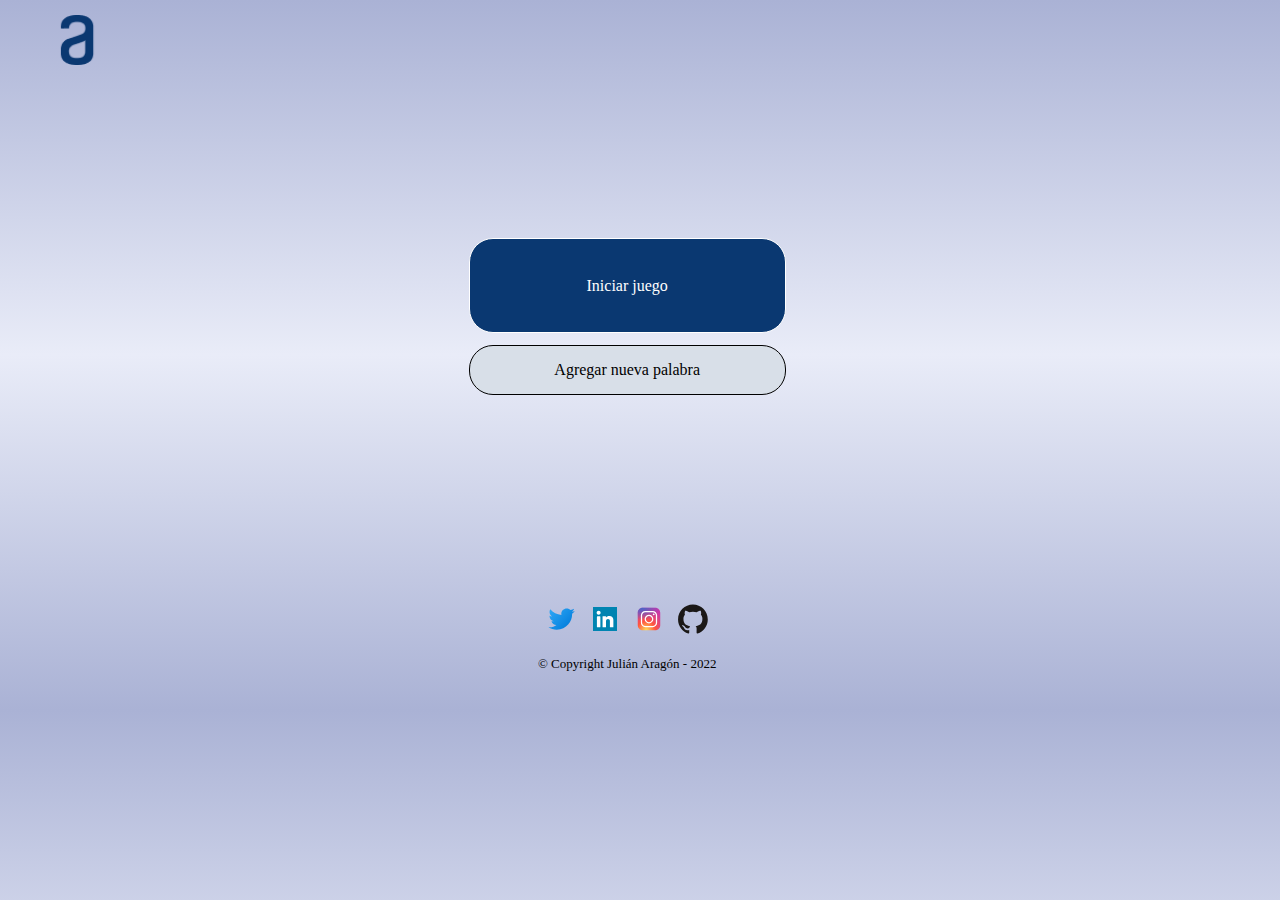
<file: index.html>
<!DOCTYPE html>

<html lang="es">
    
    <head>

        <meta charset="UTF-8"> 
        <meta name="viewport" content="width=device-width, initial-scale=1.0">
        <meta name="author" content="Julián Aragón">
        <title>Juego del ahorcado - Alura challenge</title>
        <link rel="stylesheet" href="reset.css">
        <link rel="stylesheet" href="style.css">
        <link rel="shortcut icon" href="img/Logo.ico" type="image/svg">
    
    </head>

    <body>
        <input type="text" id="keyboard" class="keyboard">
        <button onclick="document.getElementById('keyboard').focus();" class="btn-keyboard">
            <svg xmlns="http://www.w3.org/2000/svg" width="16" height="16" fill="#0A3871" class="bi bi-keyboard-fill" viewBox="0 0 16 16">
            <path d="M0 6a2 2 0 0 1 2-2h12a2 2 0 0 1 2 2v5a2 2 0 0 1-2 2H2a2 2 0 0 1-2-2V6zm13 .25v.5c0 .138.112.25.25.25h.5a.25.25 0 0 0 .25-.25v-.5a.25.25 0 0 0-.25-.25h-.5a.25.25 0 0 0-.25.25zM2.25 8a.25.25 0 0 0-.25.25v.5c0 .138.112.25.25.25h.5A.25.25 0 0 0 3 8.75v-.5A.25.25 0 0 0 2.75 8h-.5zM4 8.25v.5c0 .138.112.25.25.25h.5A.25.25 0 0 0 5 8.75v-.5A.25.25 0 0 0 4.75 8h-.5a.25.25 0 0 0-.25.25zM6.25 8a.25.25 0 0 0-.25.25v.5c0 .138.112.25.25.25h.5A.25.25 0 0 0 7 8.75v-.5A.25.25 0 0 0 6.75 8h-.5zM8 8.25v.5c0 .138.112.25.25.25h.5A.25.25 0 0 0 9 8.75v-.5A.25.25 0 0 0 8.75 8h-.5a.25.25 0 0 0-.25.25zM13.25 8a.25.25 0 0 0-.25.25v.5c0 .138.112.25.25.25h.5a.25.25 0 0 0 .25-.25v-.5a.25.25 0 0 0-.25-.25h-.5zm0 2a.25.25 0 0 0-.25.25v.5c0 .138.112.25.25.25h.5a.25.25 0 0 0 .25-.25v-.5a.25.25 0 0 0-.25-.25h-.5zm-3-2a.25.25 0 0 0-.25.25v.5c0 .138.112.25.25.25h1.5a.25.25 0 0 0 .25-.25v-.5a.25.25 0 0 0-.25-.25h-1.5zm.75 2.25v.5c0 .138.112.25.25.25h.5a.25.25 0 0 0 .25-.25v-.5a.25.25 0 0 0-.25-.25h-.5a.25.25 0 0 0-.25.25zM11.25 6a.25.25 0 0 0-.25.25v.5c0 .138.112.25.25.25h.5a.25.25 0 0 0 .25-.25v-.5a.25.25 0 0 0-.25-.25h-.5zM9 6.25v.5c0 .138.112.25.25.25h.5a.25.25 0 0 0 .25-.25v-.5A.25.25 0 0 0 9.75 6h-.5a.25.25 0 0 0-.25.25zM7.25 6a.25.25 0 0 0-.25.25v.5c0 .138.112.25.25.25h.5A.25.25 0 0 0 8 6.75v-.5A.25.25 0 0 0 7.75 6h-.5zM5 6.25v.5c0 .138.112.25.25.25h.5A.25.25 0 0 0 6 6.75v-.5A.25.25 0 0 0 5.75 6h-.5a.25.25 0 0 0-.25.25zM2.25 6a.25.25 0 0 0-.25.25v.5c0 .138.112.25.25.25h1.5A.25.25 0 0 0 4 6.75v-.5A.25.25 0 0 0 3.75 6h-1.5zM2 10.25v.5c0 .138.112.25.25.25h.5a.25.25 0 0 0 .25-.25v-.5a.25.25 0 0 0-.25-.25h-.5a.25.25 0 0 0-.25.25zM4.25 10a.25.25 0 0 0-.25.25v.5c0 .138.112.25.25.25h5.5a.25.25 0 0 0 .25-.25v-.5a.25.25 0 0 0-.25-.25h-5.5z"/>
          </svg>
        </button>

    <!---Popup--->
        <section class="background-popup" id="popupMessages" style="display: none;">
            <div class="popup">
                <button id="closePopup" onclick="popup(false)">X</button>
                <div>
                    <div id="popupAlert">Hello world</div>
                </div>
            </div>
        </section>
    <!---Header Document--->
    <header>
        <img class ="logo" src="img/Logo.png" alt="Logo de Alura">
    </header>
    <!---Main Document--->
    <!--Page 1: Main Game--->
        <main class="page_1 center">            
            <section class = grupo-botones>
                <div>     
                    <button id="start" class="botones boton-0" onclick= "init()">Iniciar juego</button>
                </div>
                <div>   
                    <button id="add" class="botones boton-1" onclick= "pageChandler('.page_2')">Agregar nueva palabra</button>     
                </div>
            </section>
        </main> 
    <!--Page 2: Add Word--->
        <main class="page_2" style="display:none">
            <section>
                <div class= input>
                    <input id="texto" name="textBox" type="text" placeholder="Ingrese la palabra a agregar" autofocus>
                </div>  
                <p class="mensaje-prohibidos">
                    <img class ="page_2 exclamacion" src="img/exclamation-circle-fill.png" alt="Signo de exclamación">
                    Solo letras minúsculas y sin acentos, máximo 8 letras
                </p>
                <div class = "grupo-botones center">                             
                    <button id="save" class="botones boton-0" onclick= "addWord(document.querySelector('#texto').value)">Guardar y empezar</button>                                
                    <button id="cancel" class="botones boton-1" onclick= "location.href='index.html'">Cancelar</button>
                </div>                        
                    
            </section>
        </main>

    <!--Page 3: Game--->
    <main class="page_3" style="display:none">
        <section>
            <canvas id="canvas" width = "750" height = "400"></canvas>
            <p id="wrongWord"></p>

                <div class = "grupo-botones center">     
                    <button id="new" class="botones boton-0" onclick= "init()">Nuevo juego</button>         
                    <button id="desist" class="botones boton-1" onclick= "location.href='index.html'">Desistir</button>
                </div>

            </div>
        </section>
    </main>
    <!---Footer Document--->
    <footer class="center">
        <div class="profile">

            <a class="profile-link profile-TWITTER" href="https://twitter.com/julyaragorn" rel="noopener nofollow" target="_blank">
                <span class="profile-description profile-TWITTER-description">
                    Twitter
                </span>
            </a>
        
            <a class="profile-link profile-LINKEDIN" href="https://www.linkedin.com/in/juli%C3%A1n-arag%C3%B3n-73a061220/" rel="noopener nofollow" target="_blank">
                <span class="profile-description profile-LINKEDIN-description">
                    Linkedin
                </span>
            </a>
        
            <a class="profile-link profile-INSTAGRAM" href="https://www.instagram.com/july.aragorn/" rel="noopener nofollow" target="_blank">
                <span class="profile-description profile-INSTAGRAM-description">
                    Instagram
                </span>
            </a>
        
            <a class="profile-link profile-GITHUB" href="https://github.com/JulyAnAr88" rel="noopener nofollow" target="_blank">
                <span class="profile-description profile-GITHUB-description">
                    Github
                </span>
            </a>
        
            <p class="copyright">
                &copy Copyright Julián Aragón - 2022
            </p>
                        
        </div>

        </main>        

        <script src = "js/itemsPageAdd.js"></script>
        <script src = "js/itemsPagePlay.js"></script>
        <script src = "js/canvasController.js"></script>
        <script src = "js/htmlDOM.js"></script>

    </body>


</html>
</file>
<file: style.css>
body {
    background: linear-gradient(#AAB2D5, #E9ECF8, #AAB2D5);
    width: 98%;
}
  @import url('https://fonts.googleapis.com/css2?family=Inter:wght@300&family=Shippori+Antique+B1&display=swap');
* {
    font-family: 'Inter';
    font-style: normal;
}

.logo {
    height: 50px;
    margin: 10px;
    padding: 5px;
}

.center {
    display: flex;
    justify-content: center;
    align-items: center;
    text-align: center;
}

.botones{
    font-size: 16px;
    border-radius: 24px;
    border: 1px solid;
    height: 50px;
    text-decoration: none;
    text-align: center;
    width: 55%;
    outline: none;
    
    box-sizing: border-box;
    
    cursor: pointer;
    
    align-items: flex-start;
}

.boton-0{
    background: #0A3871;
    color: white;
}

.boton-1{
    position: static;    
    background: #D8DFE8;
    box-sizing: border-box;
}

.boton-0:hover {
    background-color: #072B61; 
    box-shadow: 0px 20px 20px -8px #343A40;
    color: white;
    font-size: 21px;
}

.boton-1:hover {
    background-color: #EFF1FA; 
    box-shadow: 0px 20px 20px -8px #343A40;
    font-size: 21px;
}

/*Page 1: Main menu*/

.page_1 {
    margin-top: 10%;
    margin-bottom: 10%;
}

.page_1 .grupo-botones div {
    margin: 20px;
    flex-direction: row;
    align-items: flex-start;
    padding: 10px;

    position: relative;
    width: 650px;
    height: 67px;
}

.page_1 .botones {
    width: 317px;
}

.page_1 .boton-0 {
    height: 95px;
}

/*Page 2: Menu add Word*/

.page_2{
    margin: 0 25% 0 25%;
}

.page_2 .input {
    font-size: 32px;
    border: none;
    outline: none;
    margin-top: 20px;
    height: 344px;
    width: 100%;
    resize: none;
}

.page_2 .botones {
    width: 30%;
    margin: 10px;
}

.page_2 .mensaje-prohibidos {
    text-align: left;

    font-family: 'Inter';
    font-style: normal;
    font-weight: 400;
    font-size: 13px;
    line-height: 150%;

    color: #495057;

    opacity: 0.8;

    /* Inside auto layout */
    flex: none;
    order: 1;
    flex-grow: 0;
    margin: 10px 0px 10px 0px;
}

#texto{
    width: 577px;
    height: 48px;
    left: 180px;
    top: 168px;

    font-family: 'Inter';
    font-style: normal;
    font-weight: 400;
    font-size: 25px;
    line-height: 150%;

    border-style: none;
    background: none;
    
    color: #0A3871;
}

.exclamacion{
    position: static;
    width: 16px;
    height: 16px;
    left: 0px;
    top: 1px;

    /* Inside auto layout */
    flex: none;
    order: 0;
    flex-grow: 0;
    margin: 0px 8px;
}

/* Page 3: game*/

.page_3 canvas {
    display: block;
    margin-left: auto;
    margin-right: auto;
}

.page_3 .correctWord {
    margin: 30px;
    height: 30px;
    list-style: none;
}

.page_3 .correctWord li {
    float: left;
    width: 80px;
    height: 60px;
    font-size: 48px;
    color: #0A3871;
    margin: 0 30px 0 30px;
    border-bottom: solid 4px #0A3871;
}

#wrongWord {
    text-align: center;
    font-weight: 400px;
    font-size: 24px;
    color: #0A3871;
    height: 45px;
    padding-top: 20px;
}

.page_3 .botones {
    width: 30%;
    margin: 10px;
}

/*Touch Keyboard*/

.keyboard {
    background: transparent;
    color: #E5E5E5;
    outline: none;
    border: none;
    display: none;
}

.btn-keyboard {
    float: right;
    border: none;
    background-color: transparent;
    color: #AAB2D5;
    display: none;
}

.btn-keyboard svg {
    height: 20px;
    width: 20px;
    border: none;
    outline: none;
}

.btn-keyboard:hover {
    color: #0A3871;
}

/* popup */

.background-popup {
    position: fixed;
    top: 0%;
    bottom: 0%;
    left: 0%;
    right: 0%;
    background: rgba(0, 0, 0, 0.7);
    transition: opacity 500ms;
    opacity: 1;
    visibility: visible;
}

.popup {
    color: #AAB2D5;
    width: 30%;
    padding: 2%;
    border-radius: 17px;
    background-color: #EAFAF1;
    position: relative;
    margin: 20% auto;
    transition: all 5s ease-in-out;
    text-align: center;
}

#closePopup {
    float: right;
    font-size: 20px;
    font-weight: bold;
    color: #000000;
    transition: all 200ms;
    border-radius: 100px;
    border: none;
    outline: none;
    background-color: #AAB2D5;
}

#closePopup:hover {
    color: #EAFAF1;
}

/*Footer document*/

.profile {
    margin-top: 2.5%;
}

.copyright {
    font-size: 13px;
    margin: 15px 0px 40px 0px;
}

.profile-INSTAGRAM {
    background-image: url("img/icon-instagram-big.svg");
    background-size: 30px 30px;
}

.profile-LINKEDIN {
    background: url("img/icon-linkedin-big.svg");
    background-size: 24px 24px;
}

.profile-TWITTER {
    background-image: url("img/icon-twitter-big.svg");
    background-size: 30px 30px;
}

.profile-GITHUB {
    background-image: url("img/icon-github-big.svg");
    background-size: 30px 30px;
}

.profile-description {
    display: none;
}

.profile-link {
    height: 30px;
    width: 30px;
    border-radius: 50%;
    background-position: 50%;
    padding: 5px;
    background-repeat: no-repeat;
    display: inline-block;
}



@media screen and (max-width:480px){

    /*Page 1: Main Page*/
    .page_1 {
        margin-top: 30%;
    }
    .page_1 .btn-primary {
        height: 100px;
    }
    /*Page 2: Register Word*/
    .page_2 {
        margin: 0% 3% 0% 3%;
    }
    header {
        margin-top: 8%;
    }
    .page_2 .input {
        margin-top: 10%;
        height: 234px;
    }
    .page_2 .group-botones {
        margin-top: 60%;
    }
    #texto{
        width: 377px
    }
    /*Page 3: Game*/
    .page_3 {
        margin-top: 50px;
    }
    .page_3 canvas {
        width: 385px
    }
    .page_3 .displayUser {
        margin-top: 7%;
        margin-bottom: 10%;
    }
    .page_3 .wrongWord {
        margin: 7% 0 0 0;
    }
    .page_3 .botones {
        width: 90%;
    }
    .page_3 .group-botones {
        display: block !important;
    }
    .keyboard {
        display: block;
    }
    .btn-keyboard {
        display: block;
    }
    
    /*Footer Movile*/
    footer .profile {
        padding: 20px;
        margin-top: 7%;
    }
    footer .profile a {
        margin: 3px;
    }

    
}
</file>
